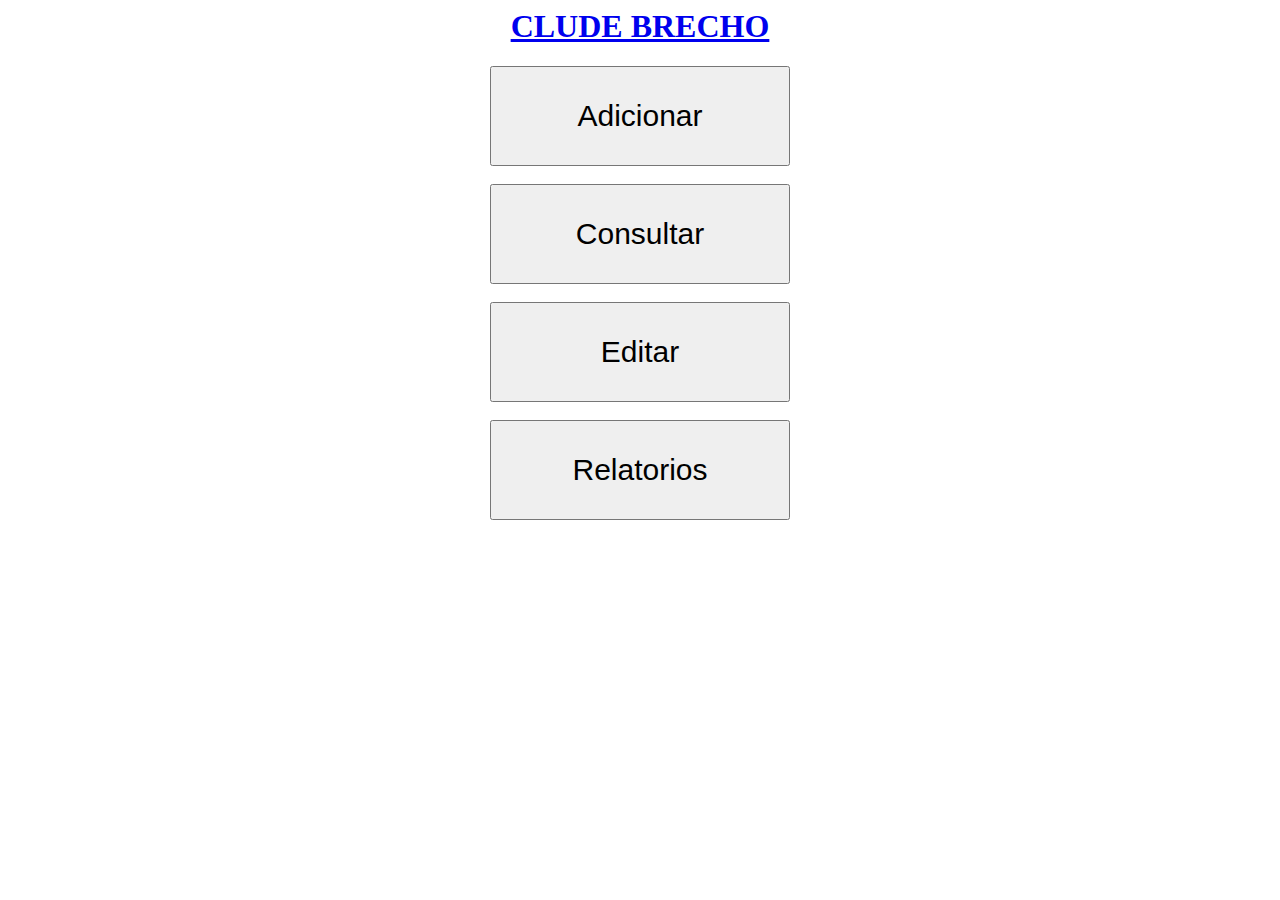
<file: index.html>
<html>
    <head>
        <link id="css" href="index.css" rel="stylesheet">
    </head>
    <body>
        <a href="index.html"><h1>CLUDE BRECHO</h1></a>
        <a href="adicionar.html"><button>Adicionar</button></a>
        <br><br>
        <a href="consultar.html"><button>Consultar</button></a>
        <br><br>
        <a href="editar.html"><button>Editar</button></a>
        <br><br>
        <a href="relatorios.html"><button>Relatorios</button></a>

    </body>
</html>
</file>
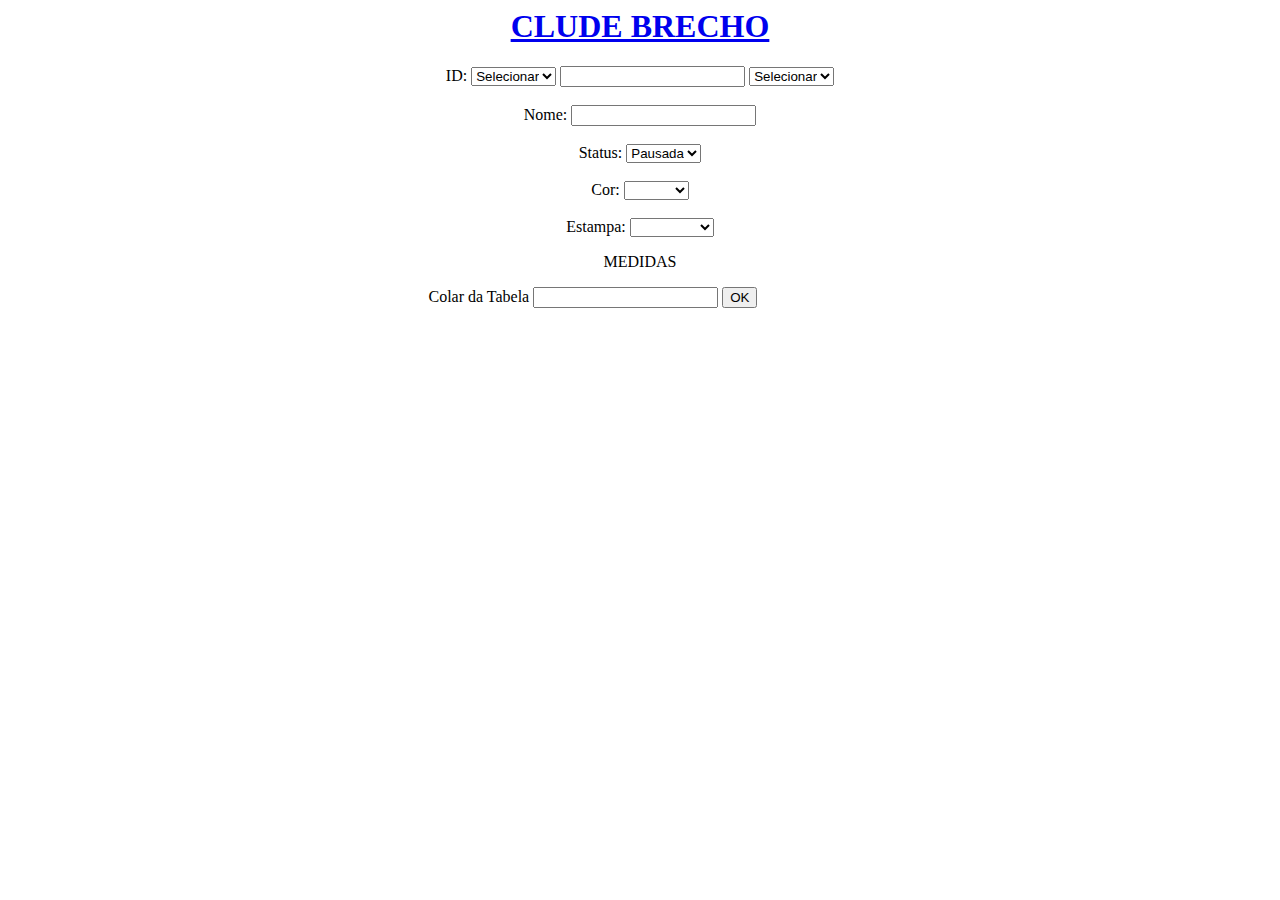
<file: adicionar.html>
<html>
    <head>
        <link id="css" href="adicionar.css" rel="stylesheet">
    </head>
    <body>
        <a href="index.html"><h1>CLUDE BRECHO</h1></a>
        <form action="">
            <label for="id">ID: </label>
            <select name="id1" id="id1">
                <option value="">Selecionar</option>
                <option value="top">TOP</option>
                <option value="bot">BOT</option>
            </select>
            <input type="text" name="id2" id="id2">
            <select name="id3" id="id3">
                <option value="">Selecionar</option>
            </select>
            <br><br>
            <label for="nome">Nome: </label>
            <input type="text" id="nome" name="nome">
            <br><br>
            <label for="status">Status: </label>
            <select name="status" id="status">
                <option value="Pausada">Pausada</option>
                <option value="Fazendo">Fazendo</option>
                <option value="Pronta">Pronta</option>
                <option value="Postada">Postada</option>
                <option value="Vendida">Vendida</option>
            </select>
            <br><br>
            <label for="cor">Cor: </label>
            <select name="cor" id="cor">
                <option value=""></option>
                <option value="Branco">Branco</option>
                <option value="Preto">Preto</option>
                <option value="Cinza">Cinza</option>
            </select>
            <br><br>
            <label for="estampas">Estampa: </label>
            <select name="estampas" id="estampas">
                <option value=""></option>
                <option value="Estrela">Estrela</option>
                <option value="Coracao">Coracao</option>
                <option value="Losangulo">Losangulo</option>
            </select>
            <div id="medidas">
                <p>MEDIDAS</p>
            </div>
            <label for="colar">Colar da Tabela</label>
            <input type="text" id="colar" name="colar">
            <input type="button" value="OK" id="ok">
            <input type="button" value="ADICIONAR" id="adicionar">
        </form>

        <script id="javascript" type="text/javascript" src="adicionar.js"></script>
    </body>
</html>
</file>
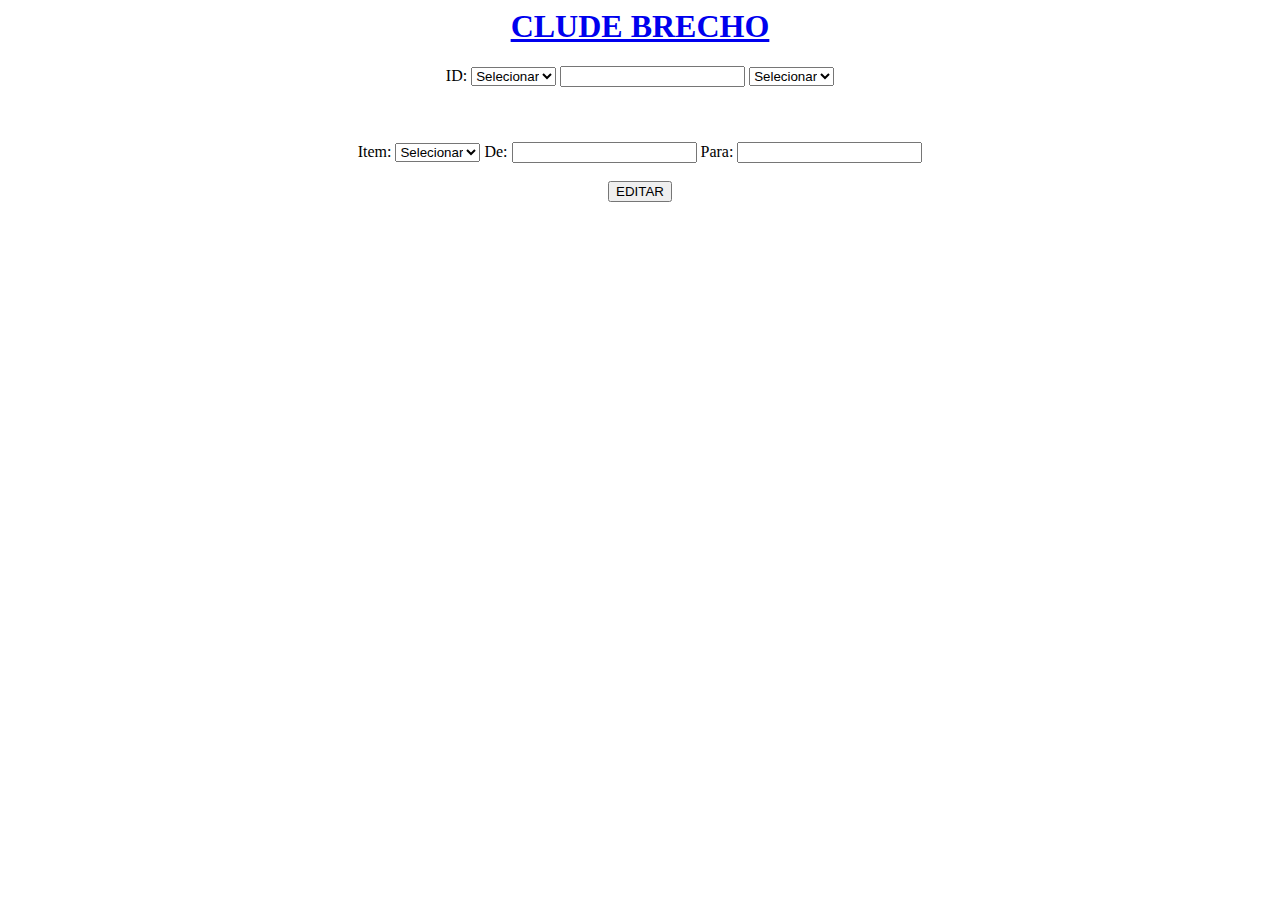
<file: editar.html>
<html>
    <head>
        <link id="css" href="editar.css" rel="stylesheet">
    </head>
    <body>
        <a href="index.html"><h1>CLUDE BRECHO</h1></a>
        <form action="">
            <label for="id">ID: </label>
            <select name="id1" id="id1">
                <option value="">Selecionar</option>
                <option value="top">TOP</option>
                <option value="bot">BOT</option>
            </select>
            <input type="text" name="id2" id="id2">
            <select name="id3" id="id3">
                <option value="">Selecionar</option>
            </select>
            <br><br>
            <input type="button" name="procurar" id="procurar" value="CONSULTAR">
        </form>
        <div id="produto"></div>
        <form action="">
            <label for="item">Item:</label>
            <select name="item" id="item">
                <option value="">Selecionar</option>
                <option value="Nome">Nome</option>
                <option value="Status">Status</option>
                <option value="Cor">Cor</option>
                <option value="Estampa">Estampa</option>
            </select>
            <label for="edicao1">De: </label>
            <input id="edicao1">
            <label for="edicao2">Para: </label>
            <input id="edicao2">
            <br><br>
            <input type="button" id="editar" value="EDITAR">
        </form>
        <script id="javascript" type="text/javascript" src="editar.js"></script>
    </body>
</html>
</file>
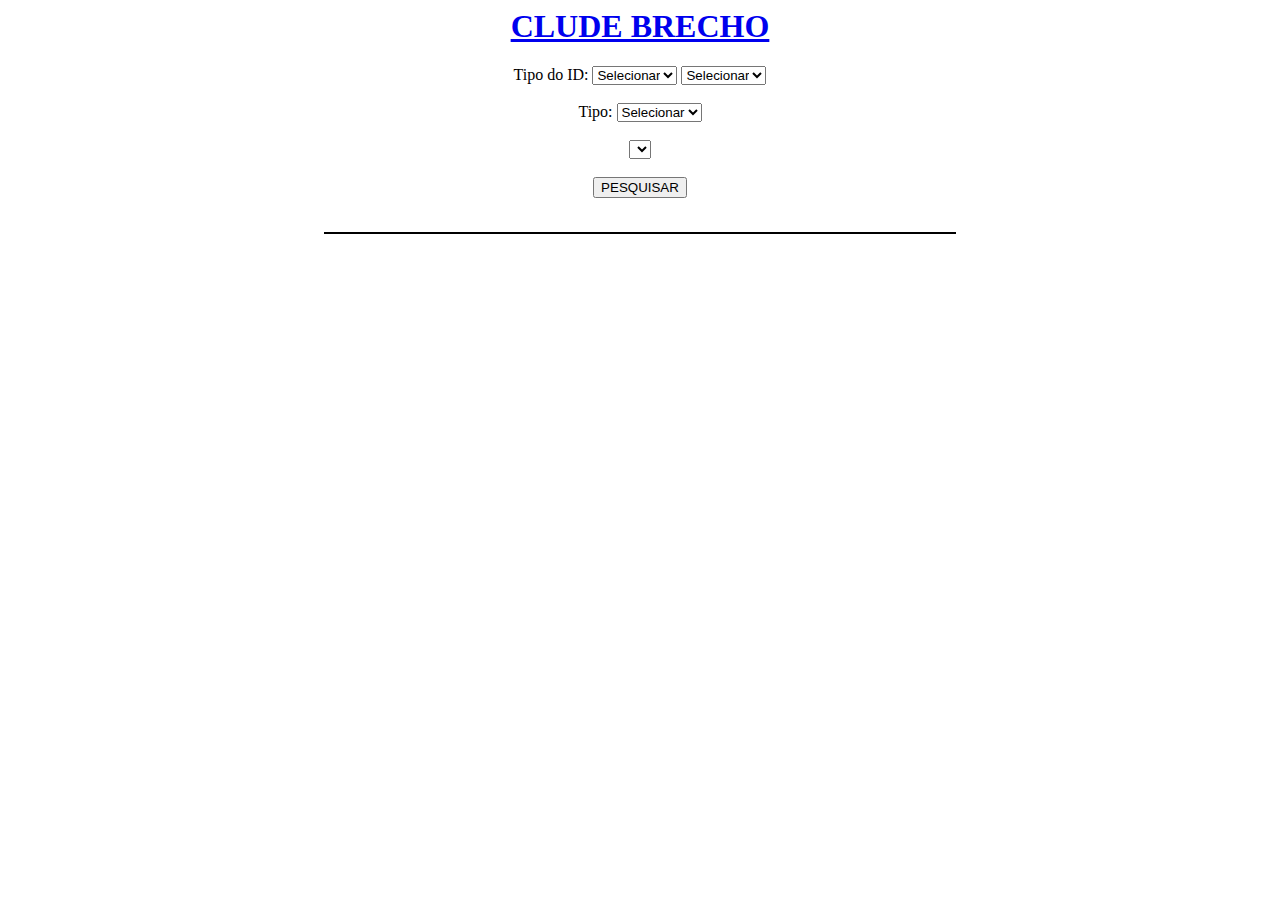
<file: relatorios.html>
<html>
    <head>
        <link id="css" href="relatorios.css" rel="stylesheet">
    </head>
    <body style="text-align: center;">
        <a href="index.html"><h1>CLUDE BRECHO</h1></a>
        <form action="">
            <label>Tipo do ID: </label>
            <select name="id1" id="id1">
                <option value="">Selecionar</option>
                <option value="top">TOP</option>
                <option value="bot">BOT</option>
                <option value="CP">CP</option>
            </select>
            <select name="id3" id="id3">
                <option value="">Selecionar</option>
                <option value="cs">CS</option>
                <option value="ct">CT</option>
                <option value="cp">CP</option>
            </select>
            <br><br>
            <label for="tipo">Tipo: </label>
            <select name="tipo" id="tipo">
                <option value="">Selecionar</option>
                <option value="Status">Status</option>
                <option value="Cor">Cor</option>
                <option value="Estampa">Estampa</option>
            </select>
            <br><br>
            <label for="item" id="nome_item"></label>
            <select name="item" id="item"></select>
            <br><br>
            <input type="button" id="pesquisar" value="PESQUISAR">
        </form>
        <br>
        <table id="tabela">
        </table>

        <script id="javascript" type="text/javascript" src="relatorios.js"></script>
    </body>
</html>
</file>
<file: index.css>
body{
    text-align: center;
}

button{
    height: 100px;
    width: 300px;
    font-size: 30px;
}
</file>
<file: adicionar.css>
body{
    text-align: center;
}

#adicionar{
    opacity: 0;
}
</file>
<file: editar.css>
body{
    text-align: center;
}

#procurar{
    opacity: 0;
}
</file>
<file: relatorios.css>
table, th, tr{
    border: 1px solid black;
    stroke: none;
}

#tabela{
    width: 50% !important; /*Importante manter o !important rs */
    margin: auto;
}
</file>
